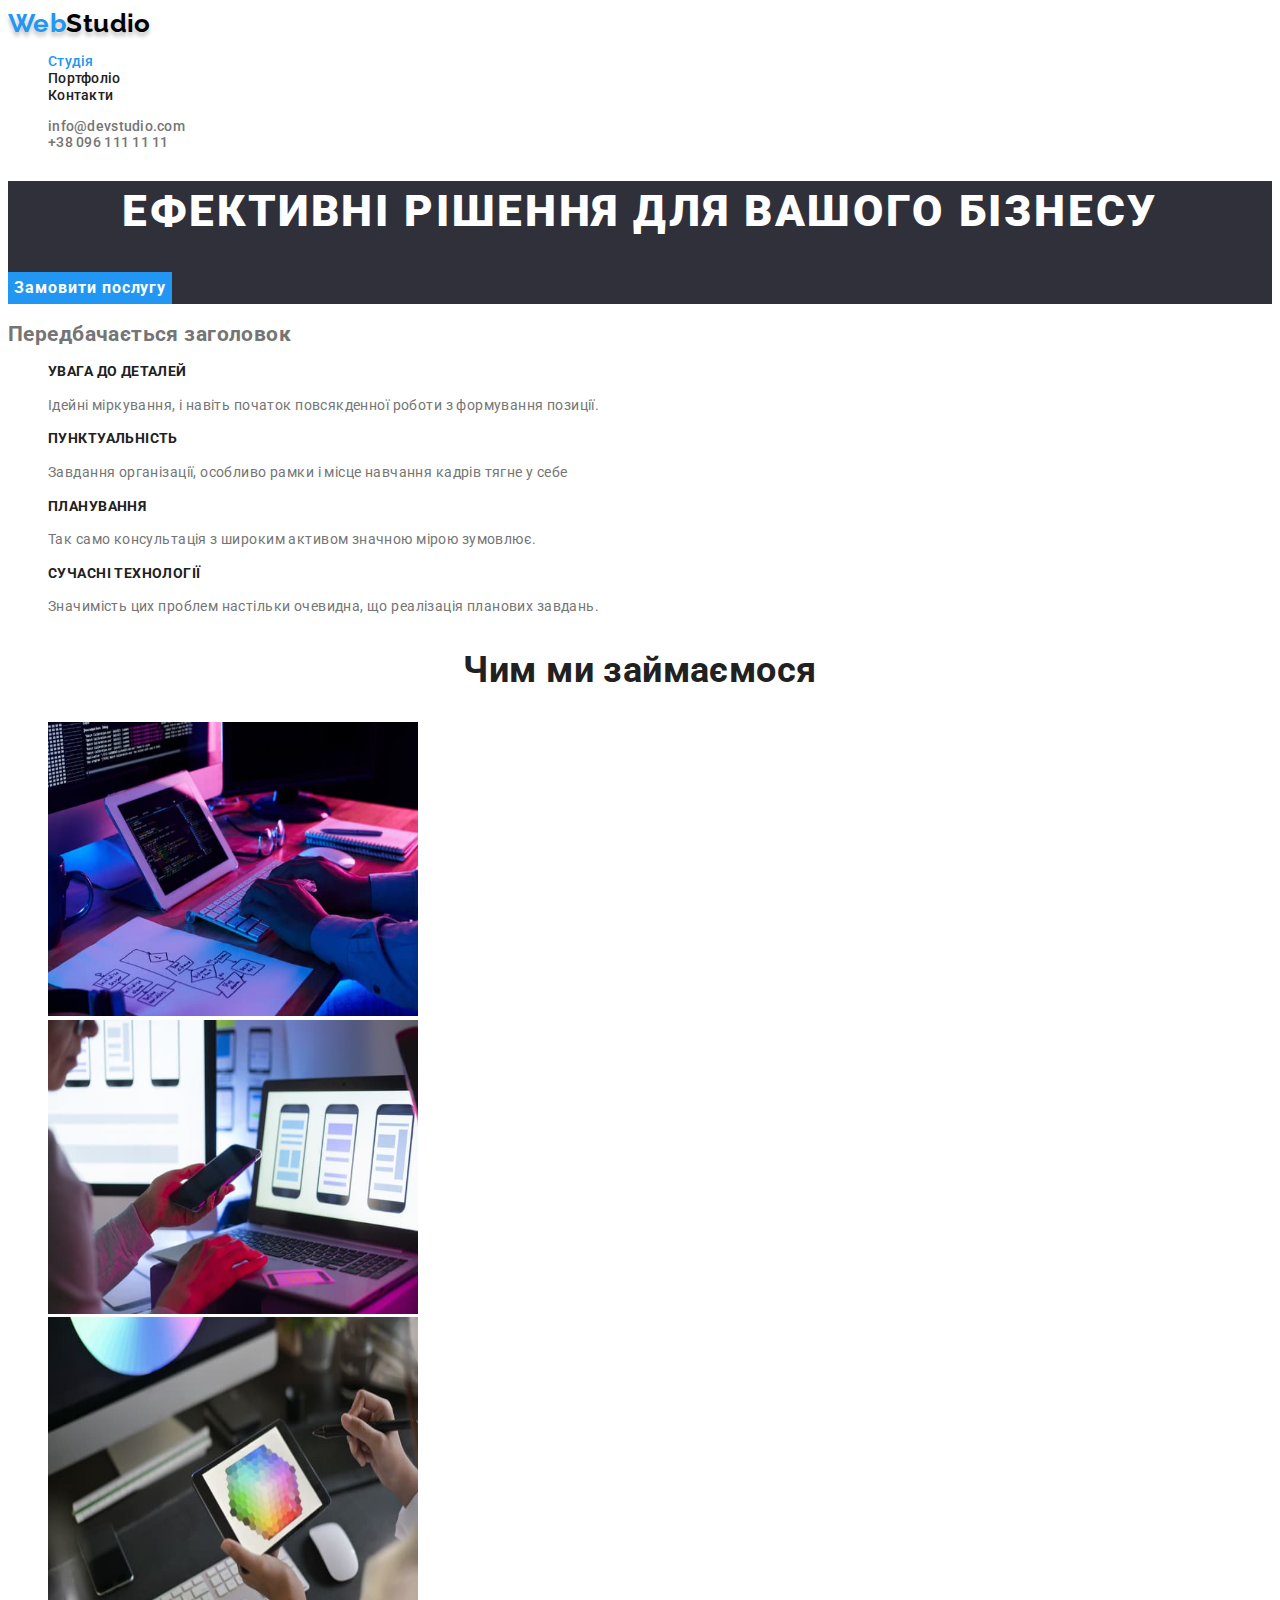
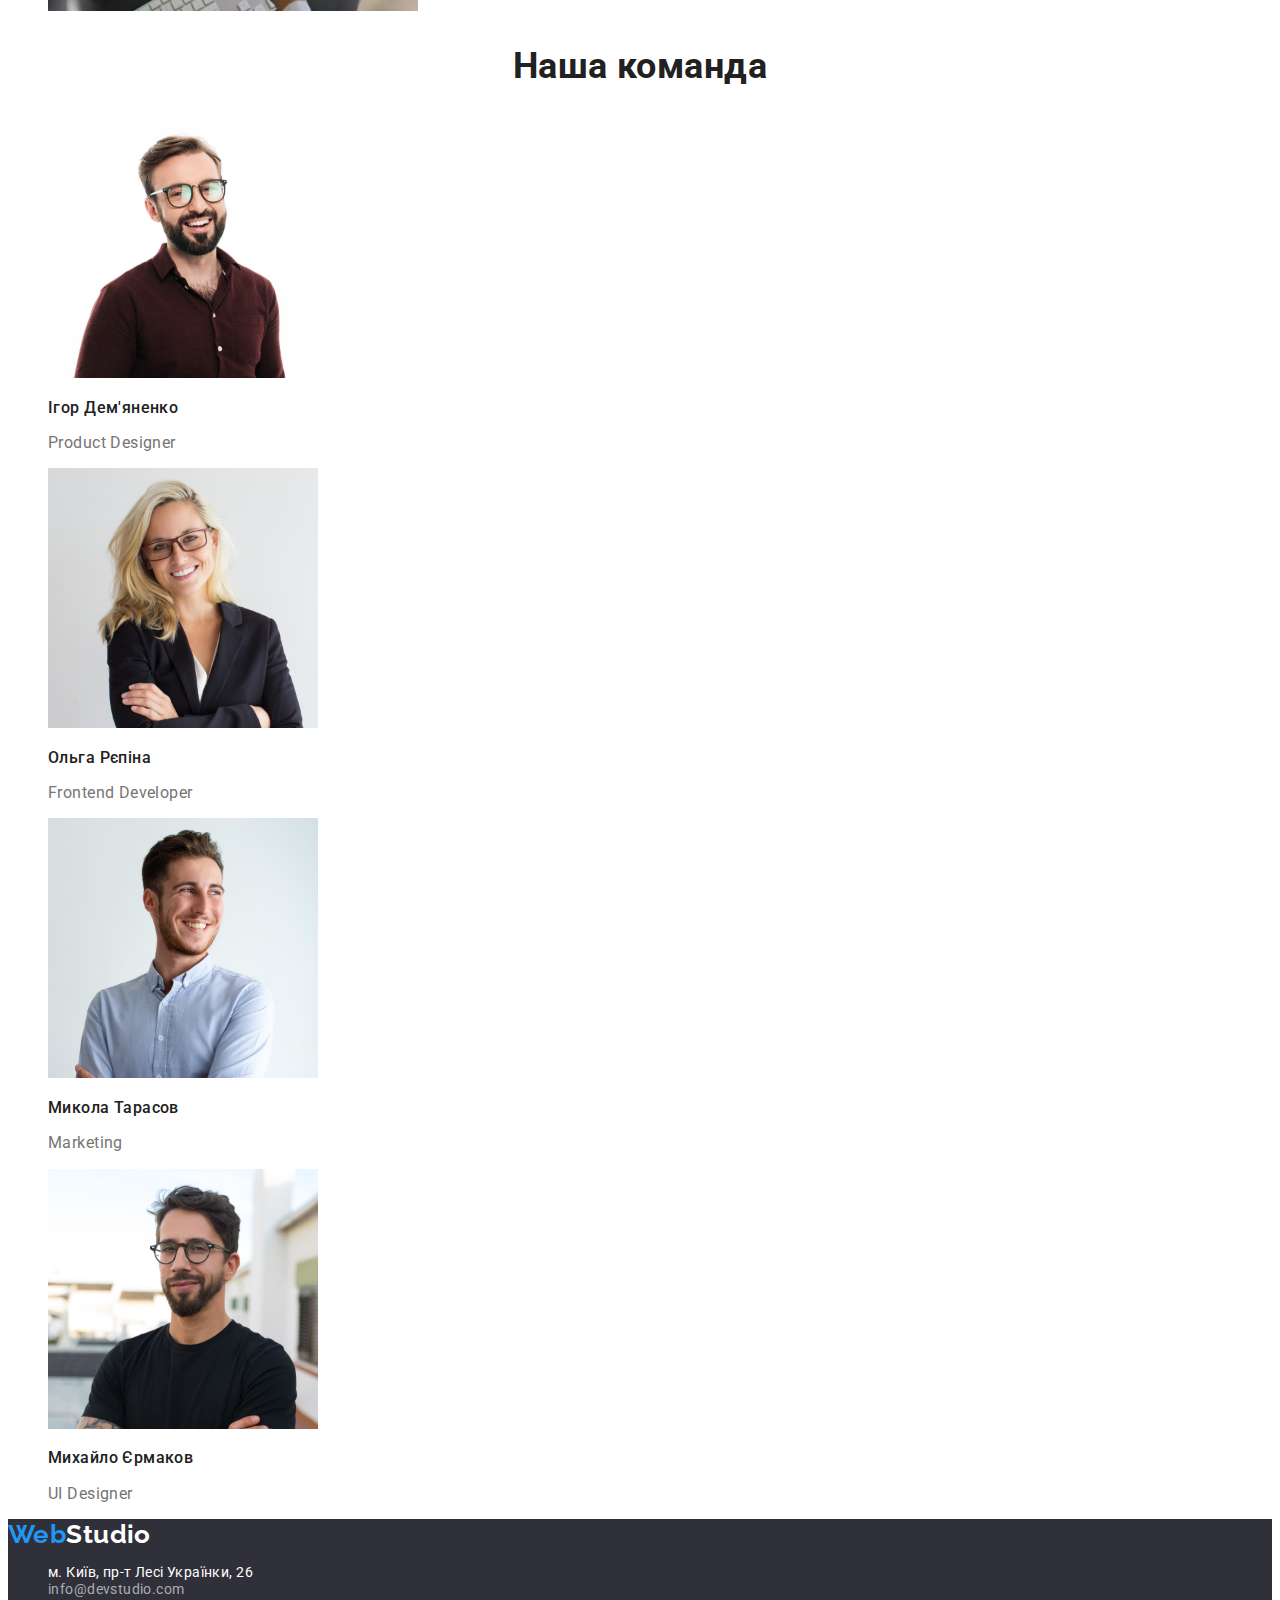
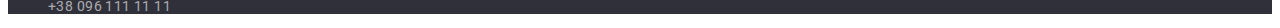
<file: index.html>
<!DOCTYPE html>
<html lang="uk">
  <head>
    <meta charset="UTF-8" />
    <meta http-equiv="X-UA-Compatible" content="IE=edge" />
    <meta name="viewport" content="width=device-width, initial-scale=1.0" />
    <title lang="en">WebStudio</title>
    <link
      href="https://fonts.googleapis.com/css2?family=Raleway:wght@700&family=Roboto:wght@400;500;700;900&display=swap"
      rel="stylesheet"
    />
    <link rel="stylesheet" href="./css/styles.css" />
  </head>
  <body>
    <!-- Хедер -->
    <header>
      <a href="./index.html" lang="en" class="general-logo"
        ><span class="accent-logo">Web</span>Studio</a
      >
      <nav>
        <ul class="list-nav">
          <li>
            <a href="./index.html" class="nav-element current">Студія</a>
          </li>
          <li>
            <a href="./portfolio.html" class="nav-element">Портфоліо</a>
          </li>
          <li>
            <a href="" class="nav-element">Контакти</a>
          </li>
        </ul>
      </nav>
      <ul class="list-contacts">
        <li>
          <a href="mailto:info@devstudio.com" class="contact">info@devstudio.com</a>
        </li>
        <li>
          <a href="tel:+38096111111" class="contact">+38 096 111 11 11</a>
        </li>
      </ul>
    </header>
    <main>
      <!-- секція:герой -->
      <section class="hero">
        <h1 class="hero-title">ЕФЕКТИВНІ РІШЕННЯ ДЛЯ ВАШОГО БІЗНЕСУ</h1>
        <button type="button" class="hero-button">Замовити послугу</button>
      </section>
      <!-- секція:перелік переваг компанії -->
      <section>
        <h2>Передбачається заголовок</h2>
        <ul class="list-superiority">
          <li>
            <h3 class="superiority-title">УВАГА ДО ДЕТАЛЕЙ</h3>
            <p class="superiority-text">
              Ідейні міркування, і навіть початок повсякденної роботи з формування позиції.
            </p>
          </li>
          <li>
            <h3 class="superiority-title">ПУНКТУАЛЬНІСТЬ</h3>
            <p class="superiority-text">
              Завдання організації, особливо рамки і місце навчання кадрів тягне у себе
            </p>
          </li>
          <li>
            <h3 class="superiority-title">ПЛАНУВАННЯ</h3>
            <p class="superiority-text">
              Так само консультація з широким активом значною мірою зумовлює.
            </p>
          </li>
          <li>
            <h3 class="superiority-title">СУЧАСНІ ТЕХНОЛОГІЇ</h3>
            <p class="superiority-text">
              Значимість цих проблем настільки очевидна, що реалізація планових завдань.
            </p>
          </li>
        </ul>
      </section>
      <!-- секція:перелік послуг, які може надати компанія -->
      <section>
        <h2 class="services-title">Чим ми займаємося</h2>
        <ul class="list-services">
          <li>
            <img
              src="./images/image1.jpg"
              alt="людина друкує на клавіатурі перед екраном компьютера"
              width="370"
              height="294"
            />
          </li>
          <li>
            <img
              src="./images/image2.jpg"
              alt="людина з телефоном в руці сидить перед ноутбуком"
              width="370"
              height="294"
            />
          </li>
          <li>
            <img
              src="./images/image3.jpg"
              alt="людина зі стілосом працює з планшетом"
              width="370"
              height="294"
            />
          </li>
        </ul>
      </section>
      <!-- секція:перелік працівників компанії -->
      <section>
        <h2 class="team-main-title">Наша команда</h2>
        <ul class="list-team">
          <li>
            <img
              src="./images/image4.jpg"
              alt="чоловік тримає ноутбук та посміхається"
              width="270"
            />
            <h3 class="team-secondary-title">Ігор Дем'яненко</h3>
            <p lang="en" class="team-text">Product Designer</p>
          </li>
          <li>
            <img src="./images/image5.jpg" alt="жінка в окулярах посміхається" width="270" />
            <h3 class="team-secondary-title">Ольга Рєпіна</h3>
            <p lang="en" class="team-text">Frontend Developer</p>
          </li>
          <li>
            <img
              src="./images/image6.jpg"
              alt="чоловік дивиться у бік та посміхається"
              width="270"
            />
            <h3 class="team-secondary-title">Микола Тарасов</h3>
            <p lang="en" class="team-text">Marketing</p>
          </li>
          <li>
            <img src="./images/image7.jpg" alt="чоловік в окулярах посміхається" width="270" />
            <h3 class="team-secondary-title">Михайло Єрмаков</h3>
            <p lang="en" class="team-text">UI Designer</p>
          </li>
        </ul>
      </section>
    </main>
    <!-- підвал -->
    <footer>
      <a href="./index.html" lang="en" class="footer-logo"
        ><span class="accent-logo">Web</span>Studio</a
      >
      <address>
        <ul class="list-footer">
          <li>
            <a
              href="https://www.google.com/maps/place/%D0%B1%D1%83%D0%BB%D1%8C%D0%B2%D0%B0%D1%80+%D0%9B%D0%B5%D1%81%D1%96+%D0%A3%D0%BA%D1%80%D0%B0%D1%97%D0%BD%D0%BA%D0%B8,+26,+%D0%9A%D0%B8%D1%97%D0%B2,+02000/@50.4265807,30.5361971,17z/data=!3m1!4b1!4m5!3m4!1s0x40d4cf0e033ecbe9:0x57a4dffefec77da0!8m2!3d50.4265807!4d30.5383858"
              target="_blank"
              rel="noopener noreferrer"
              class="contact-footer location"
              >м. Київ, пр-т Лесі Українки, 26</a
            >
          </li>
          <li>
            <a href="mailto:info@devstudio.com" class="contact-footer">info@devstudio.com</a>
          </li>
          <li>
            <a href="tel:+380961111111" class="contact-footer">+38 096 111 11 11</a>
          </li>
        </ul>
      </address>
    </footer>
  </body>
</html>
</file>
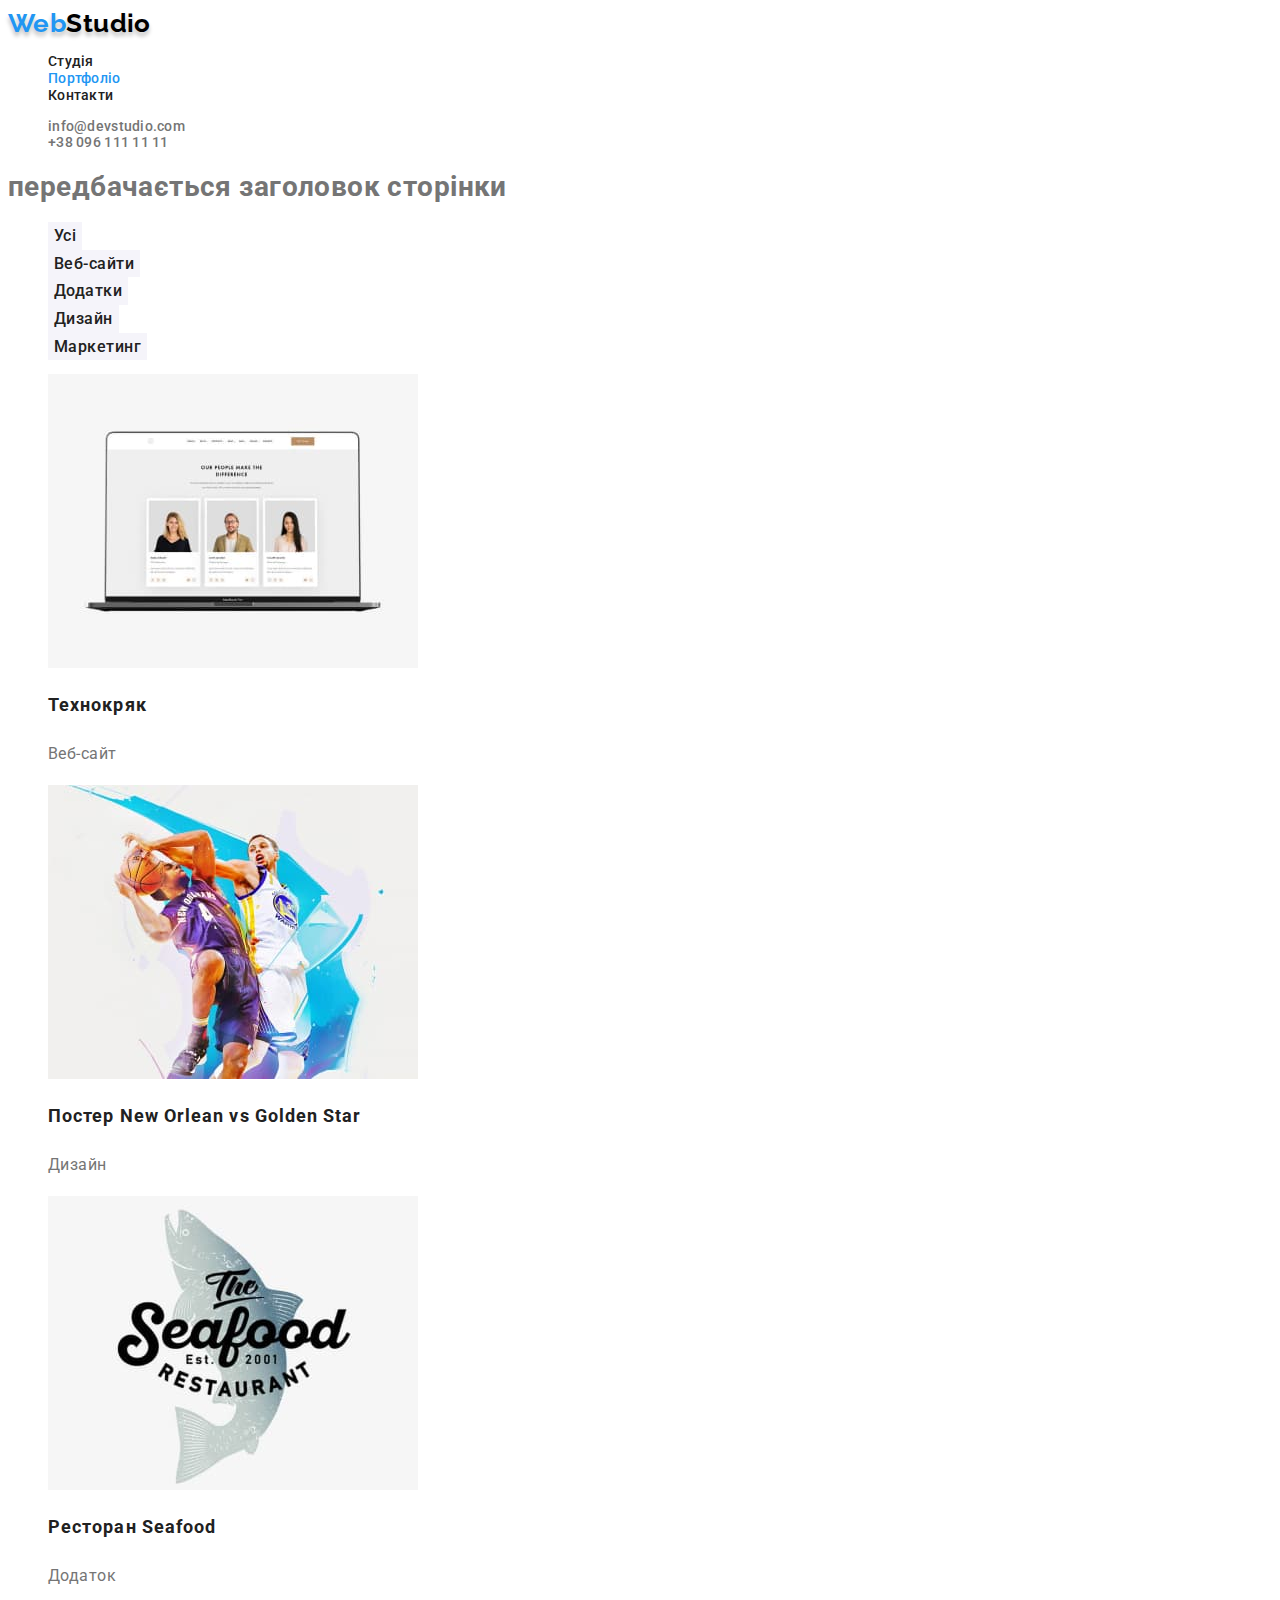
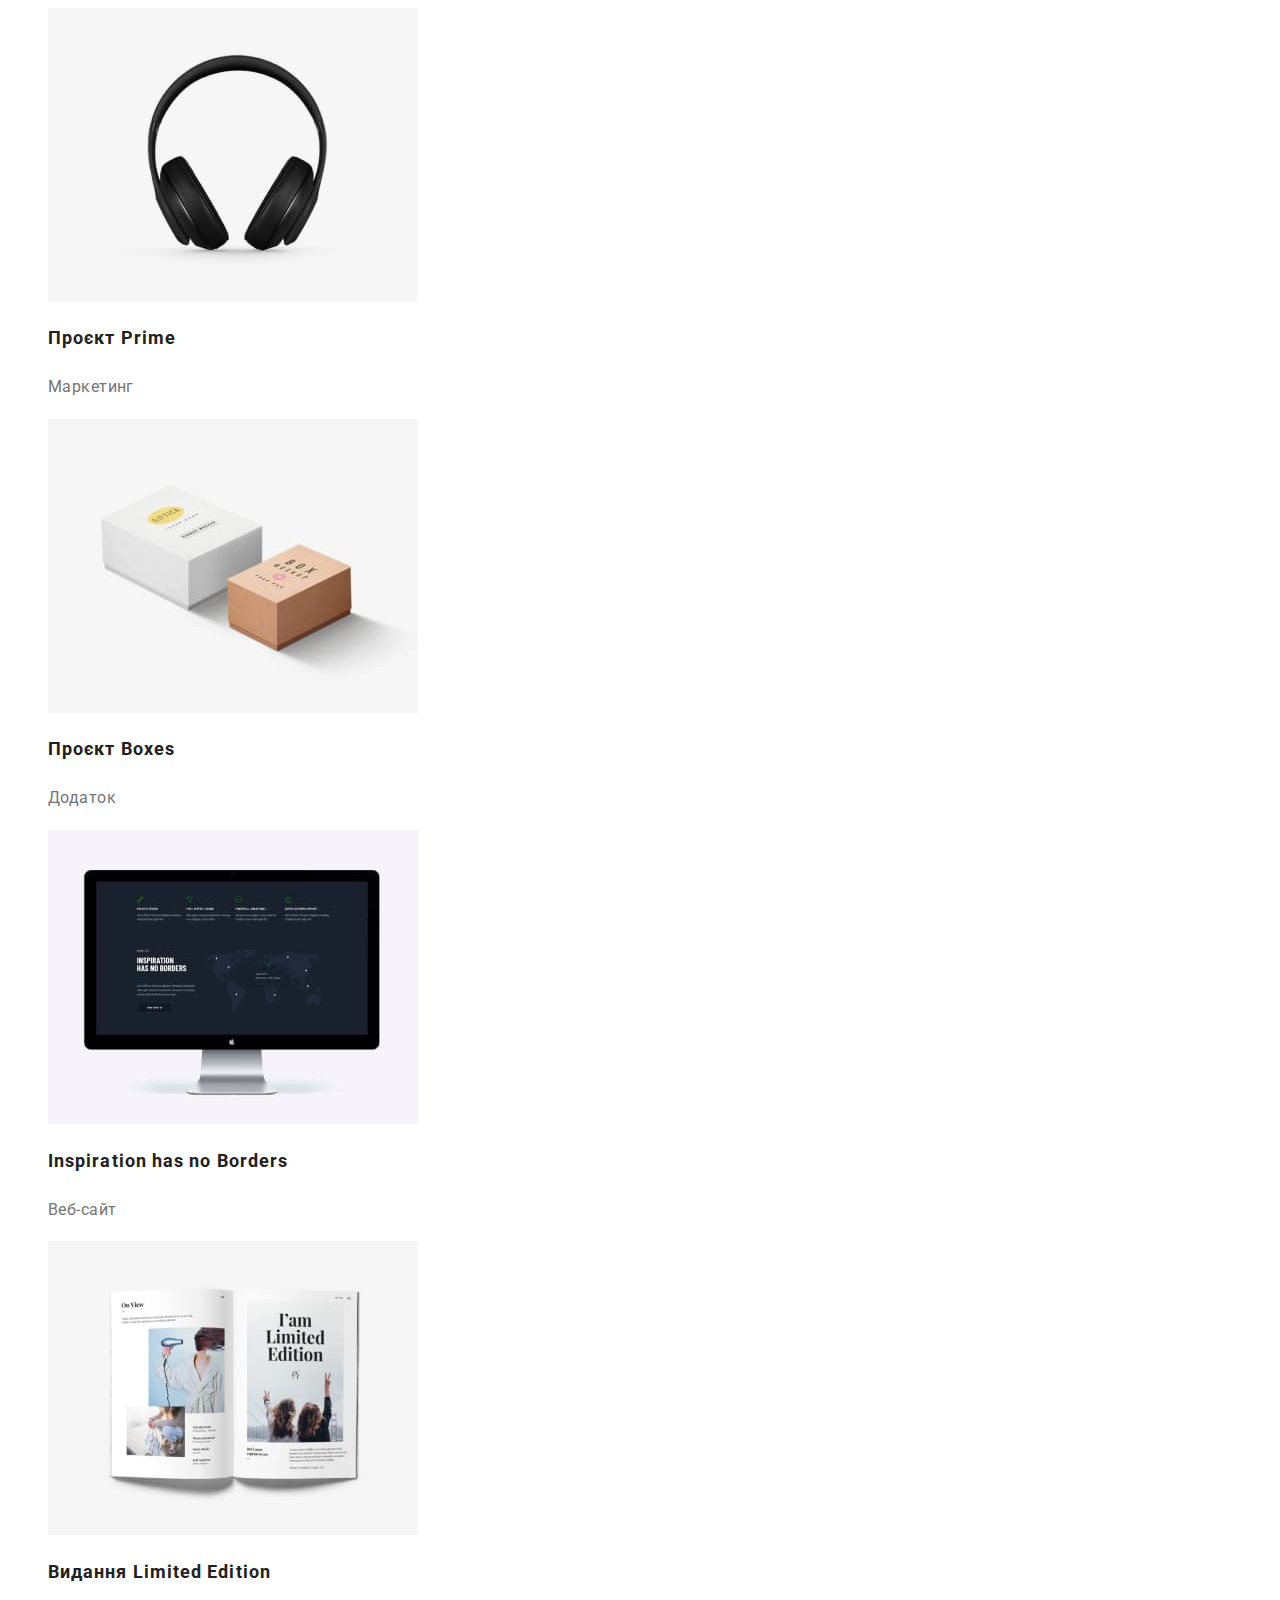
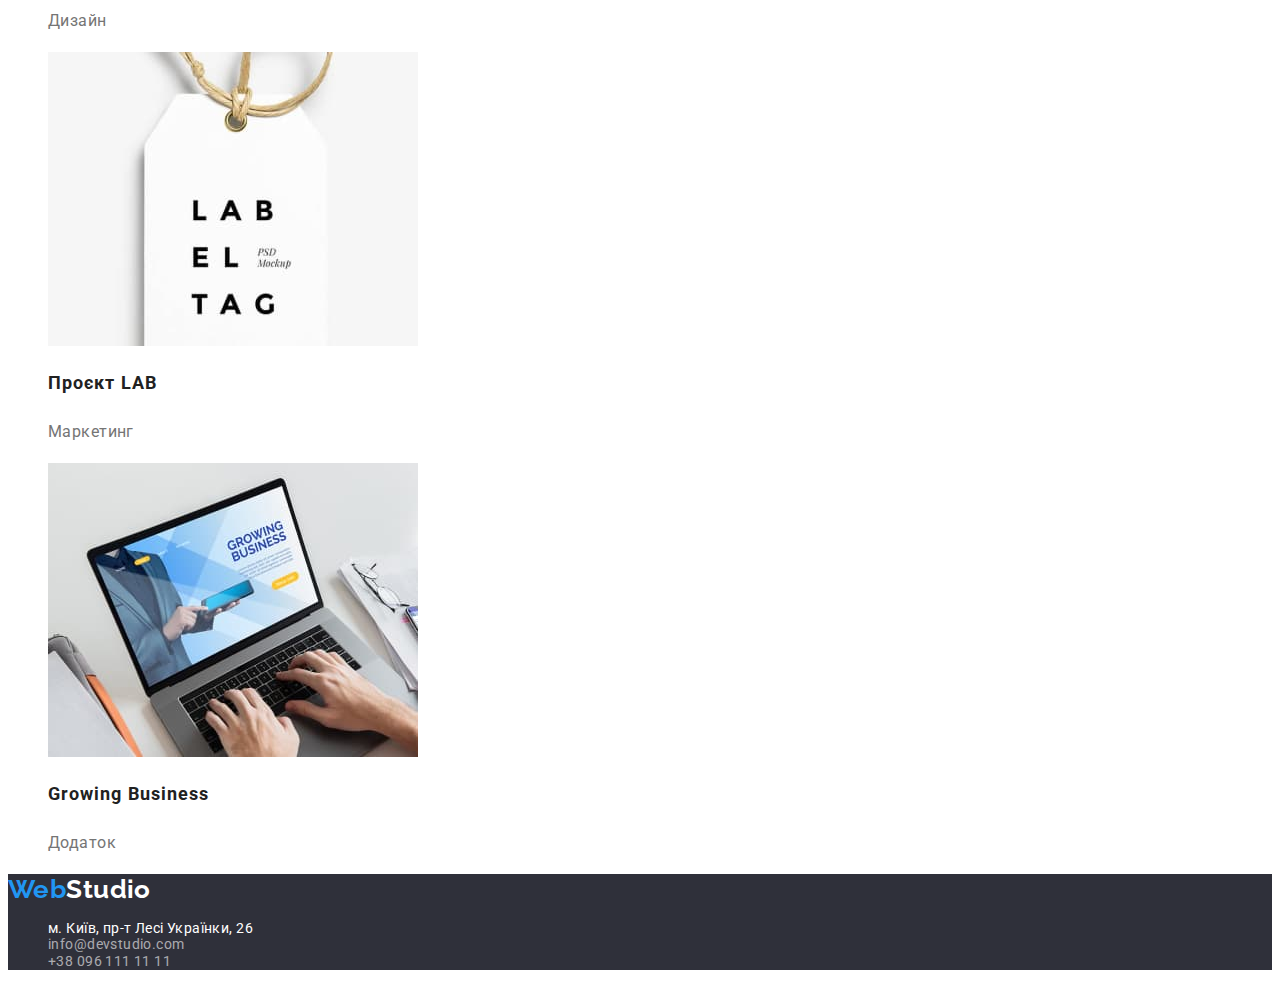
<file: portfolio.html>
<!DOCTYPE html>
<html lang="uk">
<head>
    <meta charset="UTF-8">
    <meta http-equiv="X-UA-Compatible" content="IE=edge">
    <meta name="viewport" content="width=device-width, initial-scale=1.0">
    <title>Portfolio</title>
    <link href="https://fonts.googleapis.com/css2?family=Raleway:wght@700&family=Roboto:wght@400;500;700;900&display=swap"
        rel="stylesheet">
    <link rel="stylesheet" href="./css/styles.css">
    
</head>
<body>
    <!-- Хедер -->
    <header>
        <a href="./index.html" lang="en" class="general-logo"><span class="accent-logo">Web</span>Studio</a>
        <nav>
            <ul class="list-nav">
                <li>
                    <a href="./index.html" class="nav-element">Студія</a>
                </li>
                <li>
                    <a href="./portfolio.html" class="nav-element current">Портфоліо</a>
                </li>
                <li>
                    <a href="" class="nav-element">Контакти</a>
                </li>
            </ul>
        </nav>
        <ul class="list-contacts">
            <li>
                <a href="mailto:info@devstudio.com" class="contact">info@devstudio.com</a>
            </li>
            <li>
                <a href="tel:+38096111111" class="contact">+38 096 111 11 11</a>
            </li>
        </ul>
    </header>
<main>
    <!-- секція:головна сторінка -->
    <section>
        <h1>передбачається заголовок сторінки</h1>
        <ul class="list-filter">
            <li>
               <button type="button" class="filter-button">Усі</button> 
            </li>
            <li>
               <button type="button" class="filter-button">Веб-сайти</button> 
            </li>
            <li>
                <button type="button" class="filter-button">Додатки</button> 
            </li>
            <li>
                <button type="button" class="filter-button">Дизайн</button> 
            </li>
            <li>
                <button type="button" class="filter-button">Маркетинг</button> 
            </li>
        </ul>
        <ul class="list-projects">
            <li>
                <img src="./images/portfolio1.jpg" alt="відкритий ноутбук" width="370" height="294">
                <h2 class="projects-subtitle">Технокряк</h2>
                <p class="projects-text">Веб-сайт</p>
            </li>
            <li>
                <img src="./images/portfolio2.jpg" alt="двоє людей грають у баскетбол" width="370" height="294">
                <h2 class="projects-subtitle">Постер <span lang="en">New Orlean vs Golden Star</span></h2>
                <p class="projects-text">Дизайн</p>
            </li>
            <li>
                <img src="./images/portfolio3.jpg" alt="логотип ресторану" width="370" height="294">
                <h2 class="projects-subtitle">Ресторан <span lang="en">Seafood</span></h2>
                <p class="projects-text">Додаток</p>
            </li>
            <li>
                <img src="./images/portfolio4.jpg" alt="навушники" width="370" height="294">
                <h2 class="projects-subtitle">Проєкт <span lang="en">Prime</span></h2>
                <p class="projects-text">Маркетинг</p>
            </li>
            <li>
                <img src="./images/portfolio5.jpg" alt="картонні коробки" width="370" height="294">
                <h2 class="projects-subtitle">Проєкт <span lang="en">Boxes</span></h2>
                <p class="projects-text">Додаток</p>
            </li>
            <li>
                <img src="./images/portfolio6.jpg" alt="моноблок компьютора" width="370" height="294">
                <h2 lang="en" class="projects-subtitle">Inspiration has no Borders</h2>
                <p class="projects-text">Веб-сайт</p>
            </li>
            <li>
                <img src="./images/portfolio7.jpg" alt="розкрита книга" width="370" height="294">
                <h2 class="projects-subtitle">Видання <span lang="en">Limited Edition</span></h2>
                <p class="projects-text">Дизайн</p>
            </li>
            <li>
                <img src="./images/portfolio8.jpg" alt="товариний знак" width="370" height="294">
                <h2 class="projects-subtitle">Проєкт <span lang="en">LAB</span></h2>
                <p class="projects-text">Маркетинг</p>
            </li>
            <li>
                <img src="./images/portfolio9.jpg" alt="руки людини на клавіатурі ноутбука" width="370" height="294">
                <h2 lang="en" class="projects-subtitle">Growing Business</h2>
                <p class="projects-text">Додаток</p>
            </li>
        </ul>
    </section>
</main>
    <!-- підвал -->
    <footer>
        <a href="./index.html" lang="en" class="footer-logo"><span class="accent-logo">Web</span>Studio</a>
        <address>
            <ul class="list-footer">
                <li>
                    <a href="https://www.google.com/maps/place/%D0%B1%D1%83%D0%BB%D1%8C%D0%B2%D0%B0%D1%80+%D0%9B%D0%B5%D1%81%D1%96+%D0%A3%D0%BA%D1%80%D0%B0%D1%97%D0%BD%D0%BA%D0%B8,+26,+%D0%9A%D0%B8%D1%97%D0%B2,+02000/@50.4265807,30.5361971,17z/data=!3m1!4b1!4m5!3m4!1s0x40d4cf0e033ecbe9:0x57a4dffefec77da0!8m2!3d50.4265807!4d30.5383858"
                        target="_blank" rel="noopener noreferrer" class="contact-footer location">м. Київ, пр-т Лесі
                        Українки, 26</a>
                </li>
                <li>
                    <a href="mailto:info@devstudio.com" class="contact-footer">info@devstudio.com</a>
                </li>
                <li>
                    <a href="tel:+380961111111" class="contact-footer">+38 096 111 11 11</a>
                </li>
            </ul>
        </address>
    </footer>
</body>
</html>
</file>
<file: css/styles.css>
/* основна палітра*/
:root {
    --bcg-main: #FFFFFF;
    --bcg-secondary: #2F303A;
    --bcg-third: #F5F4FA;
    --title: #212121;
    --text: #757575;
    --accent-color: #2196F3;
    --text-secondary: #F5F4FA;
    --logo-main: #000000;
}
/* Загальні зміни */ 

body {
    background-color: var(--bcg-main);
    color: var(--text);
    font-family: Roboto, sans-serif;
    font-weight: 400;
    font-size: 14px;
    line-height: 1.2;
    letter-spacing: 0.03em;
}

/* Хедер */

.accent-logo {
    color: var(--accent-color);
}
.general-logo {
    color: var(--logo-main);
    font-family: Raleway, sans-serif;
    font-weight: 700;
    font-size: 26px; 
    text-shadow: 0px 4px 4px rgba(0, 0, 0, 0.25);
    text-decoration: none; 
}

.nav-element {
    color: var(--title);
    font-weight: 500;
    line-height: 1.1;
    letter-spacing: 0.02em;
    text-decoration: none;
}

.nav-element:hover,
.nav-element:focus {
    color: var(--accent-color);
}
.nav-element.current{
    color: var(--accent-color);
}

.contact {
    color: var(--text);
    font-weight: 500;
    line-height: 1.1;
    letter-spacing: 0.02em;
    text-decoration: none;
}
.contact:hover,
.contact:focus {
    color: var(--accent-color);
}
.list-nav {
    list-style: none;
}
.list-contacts {
    list-style: none;
}
/* Герой */
.hero {
    background-color:var(--bcg-secondary);
}
.hero-title {
    color: var(--bcg-main);
    font-weight: 900;
    font-size: 44px;
    line-height: 1.4;
    letter-spacing: 0.06em;
    text-align: center;
}
.hero-button {
    font-family: inherit;
    background-color: var(--accent-color);
    color: var(--bcg-main);
    font-weight: 700;
    font-size: 16px;
    line-height: 1.9;
    letter-spacing: 0.06em;
    border: none;
    cursor: pointer;
}
/* секція перелік переваг компанії */
.superiority-title {
    color: var(--title);
    font-size: 14px;
    font-weight: 700;
    line-height: 1.1;
}
.superiority-text {
    line-height: 1.7;
}
.list-superiority {
    list-style: none;
}
/* секція:перелік послуг,які може надати компаніяї*/
.services-title {
    color: var(--title);
    font-weight: 700;
    font-size: 36px;
    text-align: center;
}
.list-services {
    list-style: none;
}

/* секція:перелік працівників компанії */
.team-main-title {
    color: var(--title);
    font-weight: 700;
    font-size: 36px;
    text-align: center;
}
.team-secondary-title {
    color: var(--title);
    font-weight: 500;
    font-size: 16px;
    
}
.team-text {
    font-size: 16px;
    
}
.list-team {
    list-style: none;
}
/* підвал */
footer {
    background-color: var(--bcg-secondary);
}
.footer-logo {
    color: var(--bcg-main);
    font-family: Raleway, sans-serif;
    font-weight: 700;
    font-size: 26px;
    text-decoration: none;
}

.contact-footer.location {
    color: var(--bcg-main);
    text-decoration: none;
    font-style: normal;
}
.contact-footer-location:hover,
.contact-footer-location:focus {
    color: var(--accent-color);
}

.contact-footer {
    color: rgba(255, 255, 255, 0.6);
    text-decoration: none;
    font-style: normal;
}

.contact-footer:hover,
.contact-footer:focus {
    color: var(--accent-color);
}
.list-footer {
    list-style: none;
}

/* -------------Портфоліо------------ */
/* секція:головна сторінка */
.list-filter {
    list-style: none;
}

.filter-button {
    font-family: inherit;
    font-weight: 500;
    font-size: 16px;
    line-height: 1.6;
    letter-spacing: 0.03em;
    color: var(--title);
    background-color: var(--bcg-third);
    border: none;
    cursor: pointer;

}
.filter-button:hover,
.filter-button:focus {
    background-color: var(--accent-color);
    color: var(--bcg-main);
}
/* секція:проєкт */
.list-projects {
    list-style-type: none;
}
.projects-subtitle {
    color: var(--title);
    font-size: 18px;
    line-height: 2;
    letter-spacing: 0.06em;
}
.projects-text {
    font-size: 16px;
    line-height: 1.9;
    
}
</file>
